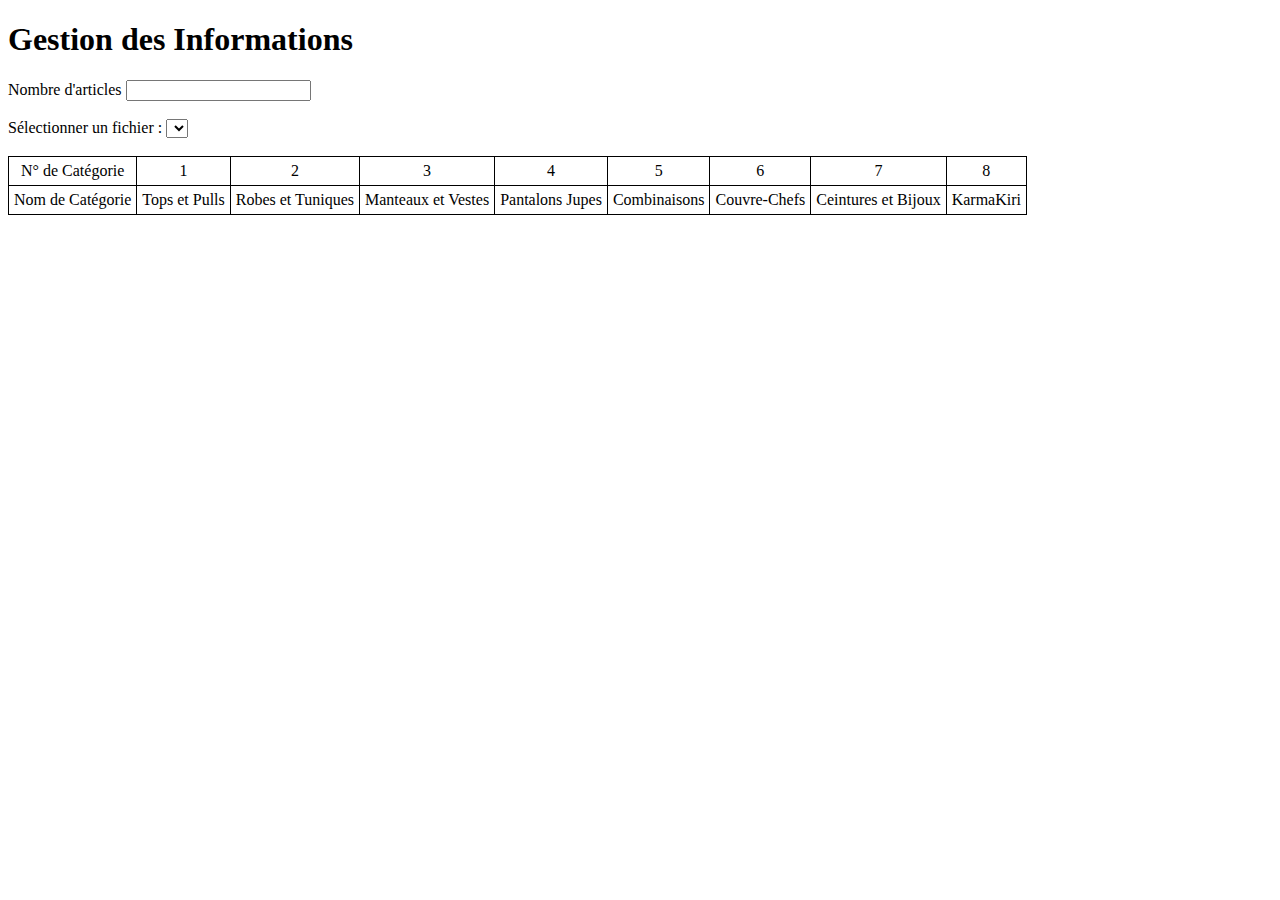
<file: modifyImg/modifyImg.html>
<!DOCTYPE html>
<html lang="en">

<head>
    <meta charset="UTF-8">
    <meta name="viewport" content="width=device-width, initial-scale=1.0">
    <title>Gestion des Informations</title>
    <style>
        #preview img {
            height: 300px;
        }

        table,
        tr,
        td {
            border: 1px solid black;
            border-collapse: collapse;
            padding: 5px;
            text-align: center;
        }

        #descriptionPreview {
            margin-top: 20px;
        }
    </style>
</head>

<body>

    <h1>Gestion des Informations</h1>
    <label for="numberOfArticles">Nombre d'articles</label>
    <input id="numberOfArticles" onchange="loadArticles()">
    <br>
    <br>

    <label for="fileSelector">Sélectionner un fichier :</label>
    <select id="fileSelector" onchange="loadJSON()">
    </select>

    <div id="preview"></div>
    <br>
    <table>
        <tr>
            <td>N° de Catégorie</td>
            <td>1</td>
            <td>2</td>
            <td>3</td>
            <td>4</td>
            <td>5</td>
            <td>6</td>
            <td>7</td>
            <td>8</td>
        </tr>
        <tr>
            <td>Nom de Catégorie</td>
            <td id="1">Tops et Pulls</td>
            <td id="2">Robes et Tuniques</td>
            <td id="3">Manteaux et Vestes</td>
            <td id="4">Pantalons Jupes</td>
            <td id="5">Combinaisons</td>
            <td id="6">Couvre-Chefs</td>
            <td id="7">Ceintures et Bijoux</td>
            <td id="8">KarmaKiri</td>
        </tr>
    </table>
    <div id="categoryList"></div>

    <div id="descriptionPreview"></div>

    <script>

        async function loadArticles() {
            let numberOfArticles = document.getElementById("numberOfArticles").value;
            console.warn(numberOfArticles);
            let select = document.getElementById("fileSelector");
            const promises = [];

            for (let i = 1; i <= numberOfArticles; i++) {
                promises.push(loadDescription(i));
            }

            const descriptions = await Promise.all(promises);

            for (let i = 1; i <= numberOfArticles; i++) {
                let loadNewArticle = document.createElement("option");
                loadNewArticle.value = "accueil" + i;
                loadNewArticle.innerHTML = descriptions[i - 1];
                select.appendChild(loadNewArticle);
            }

            loadJSON();
        }

        function loadDescription(articleNumber) {
            const descriptionFileName = `../vetements/accueil${articleNumber}/description.txt`;

            return fetch(descriptionFileName)
                .then(response => response.text())
                .then(description => {
                    const nameMatch = description.match(/<h3>(.*?)<\/h3>/);
                    const name = nameMatch ? nameMatch[1] : '';
                    return `<h3>${name}</h3>`;
                })
                .catch(error => {
                    console.error('Erreur lors du chargement du fichier description.txt:', error);
                    return '';
                });
        }

        function loadJSON() {
            const selector = document.getElementById("fileSelector");
            const fileName = selector.value;
            const jsonFileName = `../vetements/${fileName}/category.json`;

            fetch(jsonFileName)
                .then(response => response.json())
                .then(data => {
                    displayData(data);
                    displayPreview(fileName);
                    // Pré-remplir les champs de modification avec les données du fichier description.txt
                    prefillDescriptionFields();
                    // Afficher la prévisualisation du fichier description.txt
                    displayDescriptionPreview();
                })
                .catch(error => console.error('Erreur lors du chargement du fichier JSON:', error));
        }

        function displayData(data) {
            const categoryListDiv = document.getElementById("categoryList");
            categoryListDiv.innerHTML = "<h2>Informations</h2>";

            // Afficher les informations existantes
            categoryListDiv.innerHTML += "<h3>Informations actuelles :</h3>";
            for (const key in data) {
                if (data.hasOwnProperty(key)) {
                    // Ajouter un champ de saisie pour chaque clé du fichier JSON
                    categoryListDiv.innerHTML += `
                        <label for="${key}">${key} :</label>
                        <input type="text" id="${key}" name="${key}" value="${data[key]}"><br>`;
                }
            }

            // Ajouter des champs de saisie pour les informations du fichier description.txt
            const NameInput = document.getElementById("Name");
            const priceInput = document.getElementById("price");
            const sizesInput = document.getElementById("sizes");
            const descriptionInput = document.getElementById("description");

            categoryListDiv.innerHTML += `
                <h3>Modifier les informations du fichier description.txt :</h3>
                <label for="Name">Nom :</label>
                <input type="text" id="Name" name="Name"><br>
                <label for="price">Prix :</label>
                <input type="text" id="price" name="price"><br>
                <label for="sizes">Tailles disponibles :</label>
                <input type="text" id="sizes" name="sizes"><br>
                <label for="description">Description :</label>
                <textarea id="description" name="description"></textarea><br>`;

            // Ajouter un champ de saisie pour la promotion en pourcentage
            categoryListDiv.innerHTML += `
                <label for="promotionPercentage">Promotion en % :</label>
                <input type="number" id="promotionPercentage" name="promotionPercentage" min="0" max="100">
                <br>`;

            // Ajouter un formulaire pour ajouter des informations
            categoryListDiv.innerHTML += `
                <h3>Modifier les informations :</h3>
                <form id="updateForm">
                    <button type="button" onclick="updateInformation()">Enregistrer</button>
                </form>`;
        }

        function displayPreview(fileName) {
            const previewDiv = document.getElementById("preview");
            const imagePath = `../vetements/${fileName}/accueil1.jpg`;

            // Afficher la prévisualisation de l'image
            previewDiv.innerHTML = `<h2>Prévisualisation :</h2>
                                    <img src="${imagePath}" alt="Prévisualisation">`;
        }

        function updateInformation() {
    const updateForm = document.getElementById("updateForm");

    // Créer un objet pour stocker les nouvelles informations
    const newData = {};

    // Parcourir tous les champs de saisie dans le formulaire
    for (const input of updateForm.elements) {
        if (input.tagName === 'INPUT' || input.tagName === 'TEXTAREA') {
            newData[input.name] = input.value;
        }
    }

    const fileName = document.getElementById("fileSelector").value;
    const jsonFileName = `../vetements/${fileName}/category.json`;

    // Mettre à jour le fichier JSON avec les nouvelles informations
    // Mettre à jour le fichier JSON avec les nouvelles informations
fetch(jsonFileName, {
    method: 'POST',
    body: JSON.stringify({ _method: 'PUT', ...newData }),
    headers: {
        'Content-Type': 'application/json'
    }
})
        .then(response => response.json())
        .then(updatedData => {
            // Ajouter la promotion dans le JSON si elle n'existe pas déjà
            if (newData.promotionPercentage !== undefined) {
                updatedData.promotionPercentage = newData.promotionPercentage;
            }

            // Afficher les données mises à jour
            displayData(updatedData);

            // Mettre à jour le nom de catégorie dans la table
            const categoryNumber = document.getElementById("fileSelector").value.slice(-1);
            const categoryNameCell = document.getElementById(categoryNumber);
            if (categoryNameCell) {
                categoryNameCell.textContent = newData.categoryName || '';
            }

            alert("Informations mises à jour avec succès !");
        })
        .catch(error => console.error('Erreur lors de la mise à jour du fichier JSON:', error));
}


        // Fonction pour pré-remplir les champs du fichier description.txt dans le formulaire de modification
function prefillDescriptionFields() {
    const fileName = document.getElementById("fileSelector").value;
    const articleNumber = fileName.match(/\d+/)[0];

    const descriptionFileName = `../vetements/accueil${articleNumber}/description.txt`;

    fetch(descriptionFileName)
        .then(response => response.text())
        .then(description => {
            const nameMatch = description.match(/<h3>(.*?)<\/h3>/);
            const name = nameMatch ? nameMatch[1] : '';
            const priceMatch = description.match(/Prix : (.*?) €/);
            const price = priceMatch ? priceMatch[1] : '';
            const sizesMatch = description.match(/Tailles disponibles : (.*?)\s*<\/p>/);
            const sizes = sizesMatch ? sizesMatch[1] : '';
            const descriptionMatch = description.match(/<h4>Description<\/h4>(?:\s*<br>\s*)*<p>(.*?)<\/p>/);
            const descriptionText = descriptionMatch ? descriptionMatch[1] : '';

            // Remplir les champs du formulaire avec les informations du fichier description.txt
            document.getElementById("Name").value = name;
            document.getElementById("price").value = price;
            document.getElementById("sizes").value = sizes;
            document.getElementById("description").value = descriptionText;
        })
        .catch(error => {
            console.error('Erreur lors du chargement du fichier description.txt pour pré-remplissage:', error);
        });
}





        // Fonction pour afficher la prévisualisation du fichier description.txt
        function displayDescriptionPreview() {
            const fileName = document.getElementById("fileSelector").value;
            const articleNumber = fileName.match(/\d+/)[0];

            const descriptionPreviewDiv = document.getElementById("descriptionPreview");
            const descriptionFileName = `../vetements/accueil${articleNumber}/description.txt`;

            fetch(descriptionFileName)
                .then(response => response.text())
                .then(description => {
                    descriptionPreviewDiv.innerHTML = "<h2>Prévisualisation du fichier description.txt :</h2>";
                    descriptionPreviewDiv.innerHTML += description;
                })
                .catch(error => {
                    console.error('Erreur lors du chargement du fichier description.txt pour prévisualisation:', error);
                });
        }
    </script>

</body>

</html>
</file>
